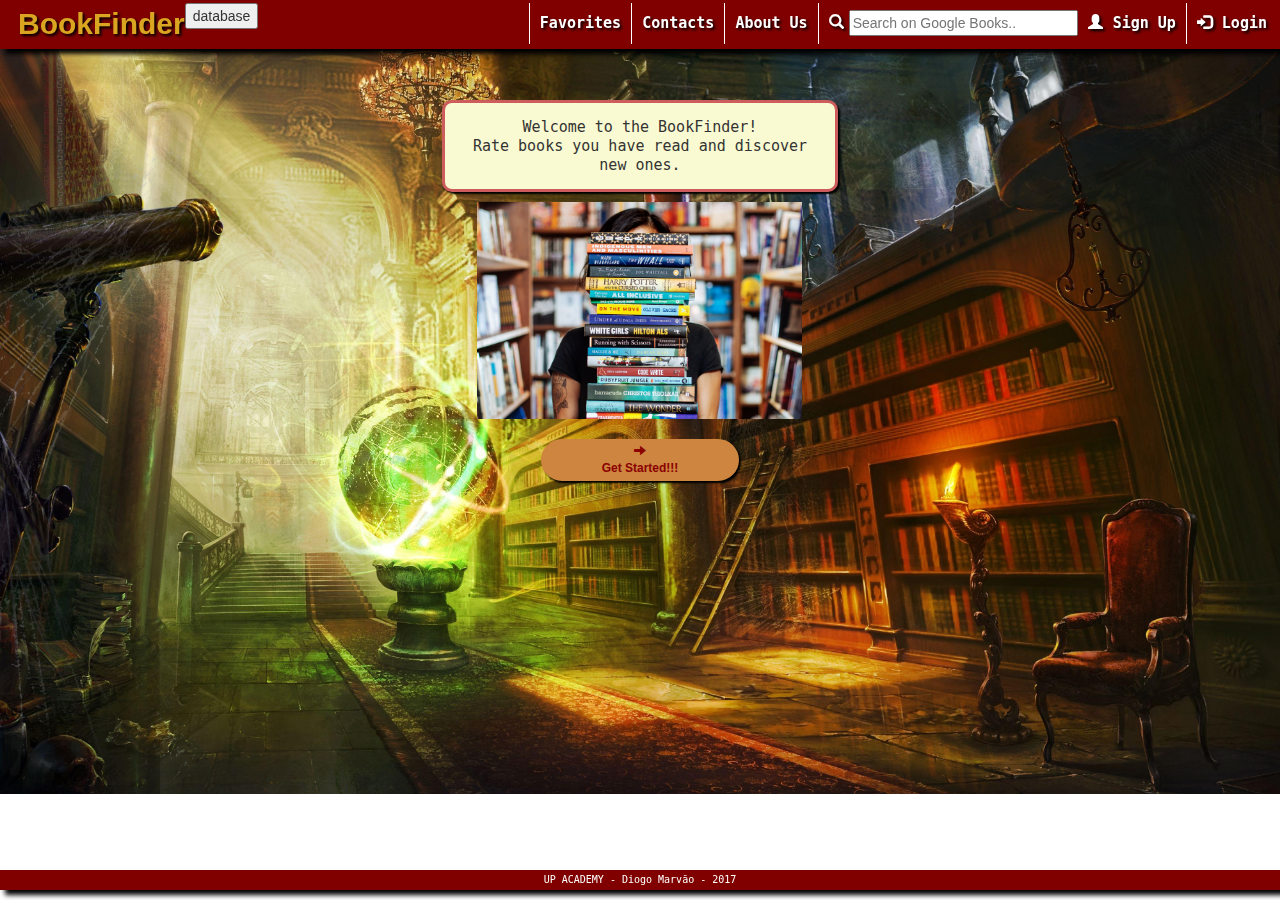
<file: _booktinder (com bookshelf)/index.html>
<!DOCTYPE html>
<html>
<head>
	<title> BookFinder </title>
	
		<meta charset="utf-8">
		<link rel="stylesheet" type="text/css" href="CSS/bootstrap.css">
		<link rel="stylesheet" type="text/css" href="CSS/style.css">
		<link href="../fonts/orc-horde.horde-bb.ttf" rel="stylesheet">
		
	<!-- for FF, Chrome, Opera -->
		<link rel="icon" type="image/png" src="../imagens/open-book16x16.png" sizes="16x16">
		<link rel="icon" type="image/png" src="../imagens/open-book32x32.png" sizes="32x32">

	<!-- for IE -->
		<link rel="icon" type="image/x-icon" src="../imagens/open-book.ico" >
		<link rel="shortcut icon" type="image/x-icon" src="../imagens/open-book.ico"/>
			
</head>
<body>

<!-- Headline -->

		 <nav class="topnav" id="myTopnav">
		 
			<a id="titulohome" class="title" href="#home">BookFinder</a>
			  
			<div id="login">
			
			<a id="login-trigger" id="loginlink" class="topnavlink" href="#login">
			Login</a>
			
			<span id="loginicon" class="topnavicon glyphicon glyphicon-log-in"></span>	
			</div>

			<a id="signuplink" class="borderright topnavlink">Sign Up</a>
			<span class="topnavicon glyphicon glyphicon-user"></span>
			
			<form class="search" type="text" method="get" action="https://books.google.com/" >
				<input type="text" name="q" size="25" maxlength="40" value="" placeholder="Search on Google Books.." /> 
			</form>

		<!-- 	<a id="search-trigger" id="searchlink" class="topnavlink" href="#search">
			Search</a> -->

			<span class="topnavicon iconpesquisa glyphicon glyphicon-search"></span>
			
			<a id="aboutlink" class="about borderleft borderright topnavlink">About Us</a>
			<a id="contactlink" class="contact borderleft topnavlink">Contacts</a>
			<a id="favoritelink" class="favorites borderleft topnavlink">Favorites</a>
			<button id="consultDb"> database </button>
		<!-- 	<button id="consultuserDb"> userdatabase </button> -->
			  
		 </nav> 

<!-- Pagina Inicial -->

<div class="container-fluid">

	<div class="row">
		
			<div id="login-content" class="loginfield">
				<form class="pull-right">
					<br>
					<br>
					<br>
				 <fieldset id="inputs">
					<input id="username" type="email" name="Email" placeholder="Your email address" required>   
					<input id="password" type="password" name="Password" placeholder="Password" required>
				  </fieldset>
				  <fieldset id="actions">
					<input type="submit" id="submit" value="Log in" class="pull-right loginbtn">
					<label class="pull-right keepcbox">
						<input type="checkbox" checked="checked"> 
						Keep me signed in
					</label>
				  </fieldset>
				</form>
			 </div>        

			<!--  <div id="search-content" class="searchfield">
				<form class="search" type="text" method="get" action="https://books.google.com/" >
					<input type="text" name="q" size="25" maxlength="40" value="" placeholder="Search on Google Books.." /> 
				</form>
			</div> -->

		<div id="startpage" class="paddingtop col-xs-10 col-xs-offset-1 col-md-4 col-md-offset-4">
		
			<p class="txtintro"> Welcome to the BookFinder! <br> Rate books you have read and discover new ones. </p>
			
			<img src="imagens\home.jpg" class="pagination-centered imagehome">
			
			<br>
			
				<button id="buttonstart" class="start col-xs-10 col-xs-offset-1 col-md-6 col-md-offset-3">
				
					<span class="glyphicon glyphicon-arrow-right"></span>
					<br>
					<span> Get Started!!! </span>
									
				</button>
			
		</div>

<!-- main -->
	
		<div  id="bookcontainer">
		
			<div class="paddingtop col-xs-10 col-xs-offset-1 col-md-4 col-md-offset-3">
				<button id="home"  class="buttonhome"> 
					
					<span class="glyphicon glyphicon-repeat"></span>
					<br>
					<span> Reset </span>

				</button>
	
				<button class="buttonback  return"> 
						
					<span class="glyphicon glyphicon-backward"></span>
					<br> 
					<span> Previous book </span>
							
				</button>
			</div>
			
			<div class="booksDiv"></div>
			
			<br>
		
			
			<div class="buttons clearfix col-xs-12 col-md-8 col-md-offset-2">
			
			<!-- Butao like -->

				<button class="buttonlike  col-xs-2 col-xs-offset-1 col-md-offset-2 nextbook">
						
					<span class="glyphicon glyphicon-heart"></span>
					<br>
					<span> Like </span>
					
				</button>

			<!-- Butao favorites -->

				<button id="addfav" class="addfav buttonaddfav col-xs-2 col-xs-offset-1 col-md-offset-1">

					<span class="glyphicon glyphicon-star"></span>
					<br>
					<span> Favorite </span>

				</button>

				<button id="removefav" class="removefav buttonrefav col-xs-2 col-xs-offset-1 col-md-offset-1">

					<span class="glyphicon glyphicon-star"></span>
					<br>
					<span> Favorite </span>

				</button>

			<!-- Butao dislike -->
					
				<button class="buttondislike col-xs-2 col-xs-offset-1 col-md-offset-1 nextbook">
					
					<span class="glyphicon glyphicon-trash"></span>
					<br>
					<span> Dislike </span>
								
				</button>
				
			</div>
			
		</div>

<!-- Pagina Final -->
			
			<div id="endpage" class="paddingtop final col-xs-10 col-xs-offset-1 col-md-4 col-md-offset-4">
				
				<button id="returnend" class="buttonback"> 
				
					<span class="glyphicon glyphicon-backward"></span>
					<br> 
					<span> Previous book </span>
					
				</button>
			
				<h2> End Result </h2>

				
				<div  class="txtresults">
				
					<p> Here are the end results of your choices!!! </p>
					
					<br>
					<br>
					
					<p>Number of likes:
					<p id="likecounter"> 0 </p>
					</p>
					
					<p>Number of dislikes: 
					<p id="dislikecounter"> 0 </p>
					</p>
				
				</div>
				
				<br>
				
				<button id="reset" class="col-xs-10 col-xs-offset-1 col-md-6 col-md-offset-3 start"> 
				
					<span class="glyphicon glyphicon-home"></span>
					<br>
					<span> Back to Homepage </span>

				</button>
								
			</div>

		</div>
	
	<br>

<!-- Favorites -->

	<div class="row">
	
		<div id="favoritepage" class="paddingtop  col-xs-10 col-xs-offset-1  col-md-6  col-md-offset-3">
		
			<h2 class="livros"> Favorited Books </h2>
			
			<div class="favDiv"></div>
		
		</div>
		
	</div>
	
<!-- Contact -->
	<div class="row">
			<div id="contactpage" class="paddingtop contact col-xs-10 col-xs-offset-1 col-md-4 col-md-offset-4">
			
				<h2> Contacts </h2>

				
				<div  class="contacts">
				
					<p class="contactstitle"> Here are our contacts: </p>
					
					<br>
					
					<p> Email:
						<a href=""> bookfinder@notgmail.com </a>
					</p>
					
					<br>

					<p>Twitter: 
						<a href=""> @BookFinder </a>
					</p>

					<br>
				
					<p>Facebook:
						<a href=""> BookFinderonfacebook </a>
					</p>

					<br>

					<p>Reddit:
						<a href=""> /r/BookFinderinstagram/ </a>
					</p>

					<br>
					
					<p>Instagram:
						<a href=""> BookFinderinstagram </a>
					</p>

					<br>

				</div>
	
				<br>

			</div>
			</div>

<!-- About -->

			<div id="aboutpage" class="paddingtop contact col-xs-10 col-xs-offset-1 col-md-4 col-md-offset-4">
			
				<h2> About Us</h2>

				
				<div  class="txtresults">
				
					<p>  In the BookFinder, rate books you have read and discover new ones. </p>
					
				</div>
	
			</div>

<!-- Login -->
	

			
			
			
			
<!-- Sign Up -->

<div id="signup" class="paddingtop col-xs-10 col-xs-offset-1 col-md-4 col-md-offset-4">
			
	<h2> Sign Up </h2>

	<div  class="signup">
	
		<form action="/action_page.php">					
			User Name: 
				<br>
				<input type="text" name="username">
				<br>
				<br>
			Email:
				<br>
				<input type="email" name="email">
				<br>
				<br>
			Password:
				<br>
				<input type="password" name="password">
				<br>
				<br>
			<input type="submit" value="Submit">
		</form>
		
	</div>
	
</div>

<!-- Footer -->

	<div class="paddingbot bottomposition">

		<p class="footer">UP ACADEMY - Diogo Marvão - 2017 </p>

	</div>

</div>
	
	<script type="text/javascript" src="JS/jquery-3.2.1.js"></script>
	<script type="text/javascript" src="JS/main.js"></script>
</body>
</html>
</file>
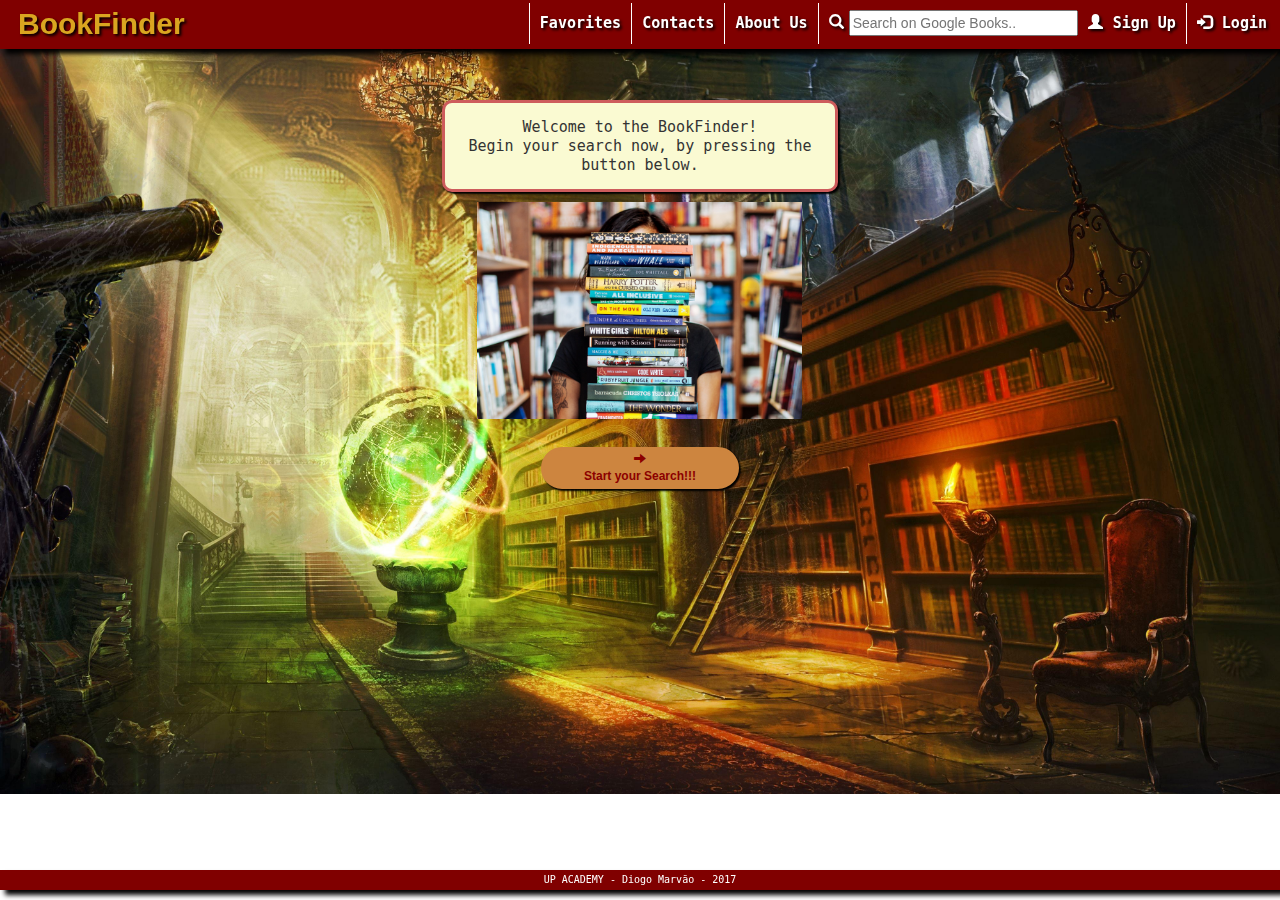
<file: index (com search).html>
<!DOCTYPE html>
<html>
<head>
	<title> BookFinder </title>
	
		<meta charset="utf-8">
		<link rel="stylesheet" type="text/css" href="CSS/bootstrap.css">
		<link rel="stylesheet" type="text/css" href="CSS/style.css">
		<link href="../fonts/orc-horde.horde-bb.ttf" rel="stylesheet">
		
	<!-- for FF, Chrome, Opera -->
		<link rel="icon" type="image/png" src="../imagens/open-book16x16.png" sizes="16x16">
		<link rel="icon" type="image/png" src="../imagens/open-book32x32.png" sizes="32x32">

	<!-- for IE -->
		<link rel="icon" type="image/x-icon" src="../imagens/open-book.ico" >
		<link rel="shortcut icon" type="image/x-icon" src="../imagens/open-book.ico"/>
			
</head>
<body>

<!-- Headline -->

		 <nav class="topnav" id="myTopnav">
		 
			<a id="titulohome" class="title" href="#home">BookFinder</a>
			  
			<div id="login">
			
			<a id="login-trigger" id="loginlink" class="topnavlink" href="#login">
			Login</a>
			
			<span id="loginicon" class="topnavicon glyphicon glyphicon-log-in"></span>	
			</div>

			<a id="signuplink" class="borderright topnavlink">Sign Up</a>
			<span class="topnavicon glyphicon glyphicon-user"></span>
			
			<form class="search" type="text" method="get" action="https://books.google.com/" >
				<input type="text" name="q" size="25" maxlength="40" value="" placeholder="Search on Google Books.." /> 
			</form>

		<!-- 	<a id="search-trigger" id="searchlink" class="topnavlink" href="#search">
			Search</a> -->

			<span class="topnavicon iconpesquisa glyphicon glyphicon-search"></span>
			
			<a id="aboutlink" class="about borderleft borderright topnavlink">About Us</a>
			<a id="contactlink" class="contact borderleft topnavlink">Contacts</a>
			<a id="favoritelink" class="favorites borderleft topnavlink">Favorites</a>
			 <!-- consultar database  -->
			<!-- <button class="consultDb">Consult Database!</button>  -->
		 
			  
		 </nav> 

<!-- Pagina Inicial -->

<div class="container-fluid">

	<div class="row">
		
			<div id="login-content" class="loginfield">
				<form class="pull-right">
					<br>
					<br>
					<br>
				 <fieldset id="inputs">
					<input id="username" type="email" name="Email" placeholder="Your email address" required>   
					<input id="password" type="password" name="Password" placeholder="Password" required>
				  </fieldset>
				  <fieldset id="actions">
					<input type="submit" id="submit" value="Log in" class="pull-right loginbtn">
					<label class="pull-right keepcbox">
						<input type="checkbox" checked="checked"> 
						Keep me signed in
					</label>
				  </fieldset>
				</form>
			 </div>        


		<div id="startpage" class="paddingtop col-xs-10 col-xs-offset-1 col-md-4 col-md-offset-4">
		
			<p class="txtintro"> Welcome to the BookFinder! <br> Begin your search now, by pressing the button below. </p>
			
			<img src="imagens\home.jpg" class="pagination-centered imagehome">
			
			<br>
									
				<!-- </button> -->
			
				<button id="buttonstartsearch" class="startsearch col-xs-10 col-xs-offset-1 col-md-6 col-md-offset-3">
				
					<span class="glyphicon glyphicon-arrow-right"></span>
					<br>
					<span> Start your Search!!! </span>
									
				</button>
		</div>

<!-- main pesquisa -->
	
		<div id="pesquisa" class="paddingtopsearch paddingbotsearch">
			<div class="row">
				<div class="tbsearch col-xs-10 col-xs-offset-1 col-md-4 col-md-offset-4">
					<span> Use the following box to search for books: </span>
					<input class="tbsearchgeral" type="text" id="tbSearch" placeholder="Search Books..">
					<br>
					<div class="filtros">
						<span> Filter: </span>
						<select id="ddlFilter">
							<option>Title</option>
							<option>Author</option>
							<option>Publisher</option>
							<option>Subject</option>
							<option>ISBN</option>	
						</select>
						<input type="text" id="tbFilter" placeholder="Filter..">
					</div>
				</div>
			</div>
			
			<br>
			
			<div  id="bookcontainerweb">
			
				<div class="col-xs-10 col-xs-offset-1 col-md-4 col-md-offset-3">
					<button id="home"  class="buttondisplay buttonhome"> 
						
						<span class="glyphicon glyphicon-repeat"></span>
						<br>
						<span> Reset </span>

					</button>
		
					<button class="buttonback  return"> 
							
						<span class="glyphicon glyphicon-backward"></span>
						<br> 
						<span> Previous book </span>
								
					</button>
				</div>
				
				<div class="booksDivweb"></div>
				
				<div class="modal"><!-- Place at bottom of page --></div>
				
				<br>
				
				<div class="buttons clearfix col-xs-12 col-md-8 col-md-offset-2">
				
				<!-- Butao like -->

					<button data-opinion="like" class="buttondisplay opinion buttonlike  col-xs-2 col-xs-offset-1 col-md-offset-2 nextbook">
							
						<span class="glyphicon glyphicon-heart"></span>
						<br>
						<span> Like </span>
						
					</button>

				<!-- Butao favorites -->

					<button data-favorito="favorite" id="addfav" class="buttondisplay favorito addfav buttonaddfav col-xs-2 col-xs-offset-1 col-md-offset-1">

						<span class="glyphicon glyphicon-star"></span>
						<br>
						<span> Favorite </span>

					</button>

					<button data-favorito="notfavorite" id="removefav" class="favorito removefav buttonrefav col-xs-2 col-xs-offset-1 col-md-offset-1">

						<span class="glyphicon glyphicon-star"></span>
						<br>
						<span> Favorite </span>

					</button>

				<!-- Butao dislike -->
						
					<button data-opinion="dislike" class="buttondisplay opinion buttondislike col-xs-2 col-xs-offset-1 col-md-offset-1 nextbook">
						
						<span class="glyphicon glyphicon-trash"></span>
						<br>
						<span> Dislike </span>
									
					</button>
					
				<br>
				<br>
				
				</div>
				
			</div>
		</div>
		
<!-- Pagina Final -->
			
			<div id="endpage" class="paddingtop final col-xs-10 col-xs-offset-1 col-md-4 col-md-offset-4">
				
				<!-- <button id="returnend" class="buttonback">  -->
				
					<!-- <span class="glyphicon glyphicon-backward"></span> -->
					<!-- <br>  -->
					<!-- <span> Previous book </span> -->
					
				<!-- </button> -->
			
				<h2> End Result </h2>

				
				<div  class="txtresults">
				
					<p> Here are the end results of your choices!!! </p>
					
					<br>
					<br>
					
					<p>Number of likes:
					<p id="likecounter"> 0 </p>
					</p>
					
					<p>Number of dislikes: 
					<p id="dislikecounter"> 0 </p>
					</p>
				
				</div>
				
				<br>
				
				<button id="reset" class="col-xs-10 col-xs-offset-1 col-md-6 col-md-offset-3 start"> 
				
					<span class="glyphicon glyphicon-home"></span>
					<br>
					<span> Back to Homepage </span>

				</button>
								
			</div>

		</div>
	
	<br>

<!-- Favorites -->

	<div class="row">
	
		<div id="favoritepage" class="paddingtop  col-xs-10 col-xs-offset-1  col-md-6  col-md-offset-3">
		
			<h2 class="livros"> Favorited Books </h2>
			
			<div class="favDiv"></div>
		
		</div>
		
	</div>
	
<!-- Contact -->
	<div class="row">
			<div id="contactpage" class="paddingtop contact col-xs-10 col-xs-offset-1 col-md-4 col-md-offset-4">
			
				<h2> Contacts </h2>

				
				<div  class="contacts">
				
					<p class="contactstitle"> Here are our contacts: </p>
					
					<br>
					
					<p> Email:
						<a href=""> bookfinder@notgmail.com </a>
					</p>
					
					<br>

					<p>Twitter: 
						<a href=""> @BookFinder </a>
					</p>

					<br>
				
					<p>Facebook:
						<a href=""> BookFinderonfacebook </a>
					</p>

					<br>

					<p>Reddit:
						<a href=""> /r/BookFinderinstagram/ </a>
					</p>

					<br>
					
					<p>Instagram:
						<a href=""> BookFinderinstagram </a>
					</p>

					<br>

				</div>
	
				<br>

			</div>
			</div>

<!-- About -->

			<div id="aboutpage" class="paddingtop contact col-xs-10 col-xs-offset-1 col-md-4 col-md-offset-4">
			
				<h2> About Us</h2>

				
				<div  class="txtresults">
				
					<p>  In the BookFinder, rate books you have read and discover new ones. </p>
					
				</div>
	
			</div>

<!-- Login -->
	

			
			
			
			
<!-- Sign Up -->

<div id="signup" class="paddingtop col-xs-10 col-xs-offset-1 col-md-4 col-md-offset-4">
			
	<h2> Sign Up </h2>

	<div  class="signup">
	
		<form action="/action_page.php">					
			User Name: 
				<br>
				<input type="text" name="username" placeholder="User Name.." required>
				<br>
				<br>
			Email:
				<br>
				<input type="email" name="email" placeholder="Email.." required>
				<br>
				<br>
			Password:
				<br>
				<input type="password" name="password" placeholder="Password.." required>
				<br>
				<br>
			<input type="submit" value="Submit">
		</form>
		
	</div>
	
</div>

<!-- Footer -->

	<div class="paddingbot bottomposition">

		<p class="footer">UP ACADEMY - Diogo Marvão - 2017 </p>

	</div>

</div>
	
	<script type="text/javascript" src="JS/jquery-3.2.1.js"></script>
	<script type="text/javascript" src="JS/main.js"></script>
</body>
</html>
</file>
<file: _booktinder (com bookshelf)/CSS/style.css>
html, body {
	background-image: url("../imagens/fundo.jpg");
	background-size: cover;
    background-repeat: no-repeat;
}

.paddingtop{
	padding-top: 100px;
}

.paddingbot{
	padding-bottom: 50px;
}

/* <!-- Barra de navegação --> */

	/* Add a black background color to the top navigation */
		.topnav {
			position:fixed;
			width:100%;
			background-color: #800000;
			overflow: hidden;
			border-style: solid;
			border-color: transparent;
			box-shadow: 5px 5px 5px #000000; 
			z-index: 500;
		}

	/* Style the links inside the navigation bar */
		.topnav a {
			display: block;
			text-align: center;
			/* padding: 5px 5px; */
		}

	/* Change the color of links on hover */
		.topnav a:hover {
			cursor: hand;
			color: #DAA520;
		}

	/* Add a color to the active/current link */
		.topnav a.active {
			background-color: #4CAF50;
			color: white;
	}

	/* titulo */
		.title{
			float: left;
			 font-family: "Lucida Sans Unicode", "Lucida Grande", sans-serif;
			 text-align:center;
			 font-weight: bold;
			 font-size: 30px;
			 color:#DAA520;
			 margin-left: 15px;
			 text-shadow: 2px 2px 3px #000000;
		}

	/*Contact*/
		.contact{
			cursor: hand;
			display:none;
		}

		.contact.active{
			display:block;
		}

	/*About*/
		.about{
			cursor: hand;
			display:none;
		}

		.contact.active{
			display:block;
		}

	/*signup*/

		#signup{
			cursor: hand;
			display:none;
		}

	/*favorite*/
		
		#favoritepage{
			cursor: hand;
			display:none;
		}
		
	/* Barra de pesquisa */
		.input[type=text] {
			width: 130px;
			-webkit-transition: width 0.4s ease-in-out;
			transition: width 0.4s ease-in-out;
		}

		.search{
			float:right;
			margin-top: 7px;
		}

	/* links */
		.topnavlink{
			float: right;
			 font-family:  "Lucida Console", Monaco, monospace;
			 text-align:center;
			 font-weight: bold;
			 color: white;
			 color: white;
			 font-size: 15px;
			 padding: 10px 10px 0px 10px;
			 text-shadow: 2px 2px 3px #000000;
		}
		
	/* icons */
		.topnavicon{
			float:right;
			font-size: 15px;
			margin-top: 11px;
			color: white;
			text-shadow: 2px 2px 3px #000000;
			padding: 0px 0px 0px 10px;
		}

		.iconpesquisa{
			padding: 0px 5px 0px 10px;
		}
		
	/* separadores */
		.borderright{
			border-right: 1px solid white;
			text-shadow: 2px 2px 3px #000000;
			padding: 10px 10px 10px 10px;
		}

		.borderleft{
			border-left: 1px solid white;
			text-shadow: 2px 2px 3px #000000;
			padding: 10px 10px 10px 10px;
		}

	/* Login */
	
		.loginfield{
			position:fixed;
			background-color: #800000;
			overflow: hidden;
			border-style: solid;
			border-color: transparent;
			box-shadow: 5px 5px 5px #000000; 
			z-index: 499;
			border-radius: 10px;
			padding: 0px 5px 10px 10px;
			right:0;
		}
		
		.keepcbox{
			color:white;
			margin-top: 5px;
			margin-right: 10px;
			font-size: 12px;
		}
		
		.loginbtn{
			margin-top:5px;
		}

		/* search */
	
	/*	.searchfield{
			position:fixed;
			background-color: #800000;
			overflow: hidden;
			border-style: solid;
			border-color: transparent;
			box-shadow: 5px 5px 5px #000000; 
			z-index: 499;
			border-radius: 10px;
			padding: 0px 5px 10px 10px;
			right:0;
		}*/
		
/* <!-- corpo --> */
	h2{
		text-align: center;
		background-color:#A52A2A;
		font-family: "Trebuchet MS", Helvetica, sans-serif; 
		font-size: 20px;
		font-weight: bolder;
		color: white;
		border-style: solid;
		border-color: #B8860B; 
		line-height:125%;
		padding: 2% 2% 2% 2%;
		box-shadow: 2px 2px 2px #000000;
		border-radius: 50px;
		margin-top: 2%;
		margin-bottom: 1%;
		}

	/* classes display */	
		.book{
			display:none; 
			}
			
		.book.active{
			display:block;
		}

		#bookcontainer{
			display: none;
		}

		#endpage{
			display:none;
		}

		#addfav{
			display: block;
		}

		#removefav{
			display:none;
		}

/* <!-- Links topnav --> */

	/* Contacts */
		.contacts{
			background-color:#FAFAD2;
			border-style: solid;
			border-color: #CD5C5C;
			font-family: "Lucida Console", Monaco, monospace;
			font-size: 15px;
			line-height:125%;
			text-align: center;
			padding: 15px 15px 15px 15px;
			border-radius: 10px;
			box-shadow: 2px 2px 2px #000000;
			}	
		
		.contactstitle{
			font-weight: bold;
		}
		
	/* signup */
		.signup{
			background-color:#FAFAD2;
			border-style: solid;
			border-color: #CD5C5C;
			font-family: "Lucida Console", Monaco, monospace;
			font-size: 15px;
			line-height:125%;
			text-align: center;
			padding: 15px 15px 15px 15px;
			border-radius: 10px;
			box-shadow: 2px 2px 2px #000000;
			font-weight: bold
		}	

	/* login */
	
		#login-content {
			display: none;
		}		
		
/* <!-- Primeira pagina --> */

	/* imagem da 1ª pagina */
		.imagehome{
			max-width: 325px;
			margin: auto;
			display: block;
			transition: all 0.5s ease;
		}

/* <!-- Paginas do tinder --> */

	/* capas de livros */
		img{
			max-height: 330px; 
			max-width: 200px;
			margin: auto;
			margin-top: 0%;
			display: block;
			transition: all 0.5s ease;
		}

		.imgmain{

		}

		.imgbooks{
			height: 250px; 
			width: 160px;
		}
		.imgbooks:hover{
		-webkit-transform: scale(1.2);
		-moz-transform:scale(1.2);
		transition: all 0.5s ease;
		}
		
		.borderbooks{
			border-style: solid;
			border-color: #B8860B;
			border-radius: 10px;
			box-shadow: 2px 2px 2px #000000;	
		}
		
	/* Autor */

		h3{
		margin-top: 0%;
		margin-bottom: 1%;
		text-align: center;
		background-color:#DEB887;
		font-family: "Lucida Console", Monaco, monospace; 
		font-size: 15px;
		font-weight: bolder;
		color: black;
		border-style: solid;
		border-color: transparent; 
		line-height:125%;
		padding: 1% 1% 1% 1%;
		box-shadow: 2px 2px 2px #000000;
		border-radius: 15px;
		}

	/*Price publisher date*/
		h4{
		max-height: 40px;
		margin-top: 1%;
		margin-bottom: 5%;
		text-align: center;
		background-color:#DEB887;
		font-family: "Verdana", Geneva, sans-serif;
		font-size: 12px;
		font-weight: bolder;
		color: black;
		border-style: solid;
		border-color: transparent; 
		line-height:125%;
		 padding: 0% 1% 0% 0%; 
		box-shadow: 2px 2px 2px #000000;
		border-radius: 15px;
		}


	/* Texto */
		.txtintro{
			background-color:#FAFAD2;
			border-style: solid;
			border-color: #CD5C5C;
			font-family: "Lucida Console", Monaco, monospace;
			font-size: 15px;
			line-height:125%;
			text-align: center;
			padding: 15px 15px 15px 15px;
			border-radius: 10px;
			box-shadow: 2px 2px 2px #000000;
			}
		
		.txt{
			margin-top: 1%;
			margin-bottom: 1%;
			background-color:#FAFAD2;
			border-style: solid;
			border-color: #CD5C5C;
			font-family: "Lucida Console", Monaco, monospace;
			font-size: 15px;
			line-height:125%;
			text-align: justify;
			padding: 15px 15px 15px 15px;
			border-radius: 10px;
			box-shadow: 2px 2px 2px #000000;
			height: 125px;
			}

		.txtresults{
			background-color:#FAFAD2;
			border-style: solid;
			border-color: #CD5C5C;
			font-family: "Lucida Console", Monaco, monospace;
			font-size: 15px;
			line-height:125%;
			text-align: center;
			padding: 15px 15px 15px 15px;
			border-radius: 10px;
			box-shadow: 2px 2px 2px #000000;
			}	

	/* Butoes */

		.start{
			cursor: hand;
			border:solid;
			background-color: #CD853F;
			border-color: #CD853F;
			border-radius:100px;
			font-size:15px;
			font-weight: bold;
			text-align: center;
			color: #8B0000;
			margin-top: 0%;
			box-shadow: 2px 2px 2px #000000;
			}
		
		.start:hover {
			color: black;
		}

		.buttons{
		}

		.buttonhome{
			cursor: hand;
			border:solid;
			background-color: #CD853F;
			border-color: #CD853F;
			border-radius:150px;
			font-size:15px;
			font-weight: bold;
			text-align: center;
			color: white;
			margin-bottom: 0%;
			box-shadow: 2px 2px 2px #000000;
			}
		
		.buttonhome:hover {
			color: black;
		}

		.buttonback{
			cursor: hand;
			border:solid;
			background-color: #CD853F;
			border-color: #CD853F;
			border-radius:150px;
			font-size:15px;
			font-weight: bold;
			text-align: center;
			color: white;
			margin-bottom: 0%;
			box-shadow: 2px 2px 2px #000000;
			}
		
		.buttonback:hover {
			color: black;
		}

		.buttonlike{
			cursor: hand;
			border:solid;
			background-color: #CD853F;
			border-color: #CD853F;
			border-radius:100px;
			font-size:15px;
			font-weight: bold;
			text-align: center;
			color:#8B0000;
			box-shadow: 2px 2px 2px #000000;
			}
		
		.buttonlike:hover {
			color:black;
		}

		.buttondislike{
			cursor: hand;
			border:solid;
			background-color: #CD853F;
			border-color: #CD853F;
			border-radius:100px;
			font-size:15px;
			font-weight: bold;
			text-align: center;
			color: #8B0000;
			box-shadow: 2px 2px 2px #000000;
			}
		
		.buttondislike:hover {
			color: black;
		}
		
		.buttonaddfav{
			cursor: hand;
			border:solid;
			background-color: #CD853F;
			border-color: #CD853F;
			border-radius:100px;
			font-size:15px;
			font-weight: bold;
			text-align: center;
			color:black;
			box-shadow: 2px 2px 2px #000000;
		}

		.buttonrefav{
			cursor: hand;
			border:solid;
			background-color: #CD853F;
			border-color: #CD853F;
			border-radius:100px;
			font-size:15px;
			font-weight: bold;
			text-align: center;
			color:#DAA520;
			box-shadow: 2px 2px 2px #000000;
		}

	/* Links */
		
		.links{
			background-color: #FAFAD2;
			border-style: solid;
			border-radius: 10px;
			border-color: black;
			width: 200px;
			margin-bottom: 2%;
		}
	
		.linkstxtright{
			height: 100%;
			background-color: black;
			border-style: solid;
			border-color: black;
			width: 70px;
			font-family: "Lucida Console", Monaco, monospace; 
			font-size: 12px;
			text-align: center;
			color: #DAA520; 
			font-weight: bold;
			}

		.linkstxtleft{
			height: 100%;
			background-color: black;
			border-style: solid;
			border-color: black;
			width: 70px;
			font-family: "Lucida Console", Monaco, monospace; 
			font-size: 12px;
			text-align: center;
			color: #DAA520; 
			font-weight: bold;
			}

		.preview{
			font-family: "Lucida Console", Monaco, monospace; 
			font-size: 12px;
			font-weight: bold;
			color:red;
			padding: 3px;
		}

		.buy{
			font-family: "Lucida Console", Monaco, monospace; 
			font-size: 12px;
			font-weight: bold;
			color:red;
			padding: 3px;
		}

		.icon1{
			margin-top:0;
		}

		.icon2{
			margin-top:0;
		}

		.icon3{
			margin-top:0;
		}

		.icon4{
			margin-top:0;
		}
		
/* <!-- Footer --> */
	.footer{
		position:fixed;
		width:100%;
		bottom: 0;
		left:0;
		border-style: solid;
		border-color: transparent;
		box-shadow: 5px 5px 5px #000000;
		background-color: #800000; 
		text-align: center;
		font-family: "Lucida Console", Monaco, monospace; 
		font-size: 10px;
		color: white; 
	}

#fav{
 display: block;
 width: 48px;
 height: 48px;

}

#fav.active{
}

@media screen and (max-width: 470px){
	.title{
		font-size: 20px;
	}
	
	.topnavlink{
		 font-size: 11px;
	}
		
	.topnavicon{
		font-size: 11px;
	}	
			
	.search{
			float: none;
			line-height: none;
		}
	
	.borderright{
		padding: 5px 5px 5px 5px;
	}

	.borderleft{
		padding: 5px 5px 5px 5px;
	}
			
	.txtintro{
		font-size: 11px;
		padding: 1px 3px 0px 0px;
	}
	
	/* titulo livro*/
	h2{
		font-size: 12px;
	}
	
	.imagehome{
			max-width: 200px;
		}
	
	/* autor*/
	h3{
		font-size: 12px;
	}

	/* publisher preço*/	
	h4{
		font-size: 10px;
	}
	
	.txt{
		font-size: 11px;
		text-align: center;
		padding: 1px 3px 0px 0px;
		}
	
		.txtresults{
			font-size: 11px;
			padding: 1px 3px 0px 0px;
		}	
}

/* Butoes */

		.start{
			font-size:12px;
			}

		.buttonhome{
			font-size:12px;
			}

		.buttonback{
			font-size:12px;
			}

		.buttonlike{
			font-size:11px;
			}

		.buttondislike{
			font-size:11px;
			}

		.buttonaddfav{
			font-size:11px;
		}

		.buttonrefav{
			font-size:11px;
		}

/* Links */
		.linkstxtright{
			font-size: 10px;
			}

		.linkstxtleft{
			font-size: 10px;
			}

		.preview{
			font-size: 10px;
		}

		.buy{
			font-size: 10px;
		}
</file>
<file: CSS/style.css>
html, body {
	background-image: url("../imagens/fundo.jpg");
	background-size: cover;
    background-repeat: no-repeat;
}

.paddingtopsearch{
	padding-top: 60px;
}

.paddingbotsearch{
	padding-bottom: 50px;
}

.paddingtop{
	padding-top: 100px;
}

.paddingbot{
	padding-bottom: 50px;
}

/* <!-- Barra de navegação --> */

	/* Add a black background color to the top navigation */
		.topnav {
			position:fixed;
			width:100%;
			background-color: #800000;
			overflow: hidden;
			border-style: solid;
			border-color: transparent;
			box-shadow: 5px 5px 5px #000000; 
			z-index: 500;
		}

	/* Style the links inside the navigation bar */
		.topnav a {
			display: block;
			text-align: center;
			/* padding: 5px 5px; */
		}

	/* Change the color of links on hover */
		.topnav a:hover {
			cursor: hand;
			color: #DAA520;
		}

	/* Add a color to the active/current link */
		.topnav a.active {
			background-color: #4CAF50;
			color: white;
	}

	/* titulo */
		.title{
			float: left;
			 font-family: "Lucida Sans Unicode", "Lucida Grande", sans-serif;
			 text-align:center;
			 font-weight: bold;
			 font-size: 30px;
			 color:#DAA520;
			 margin-left: 15px;
			 text-shadow: 2px 2px 3px #000000;
		}

	/*Contact*/
		.contact{
			cursor: hand;
			display:none;
		}

		.contact.active{
			display:block;
		}

	/*About*/
		.about{
			cursor: hand;
			display:none;
		}

		.contact.active{
			display:block;
		}

	/*signup*/

		#signup{
			cursor: hand;
			display:none;
		}

	/*favorite*/
		
		#favoritepage{
			cursor: hand;
			display:none;
		}
		
	/* Barra de pesquisa */
		.input[type=text] {
			width: 130px;
			-webkit-transition: width 0.4s ease-in-out;
			transition: width 0.4s ease-in-out;
		}

		.search{
			float:right;
			margin-top: 7px;
		}

	/* links */
		.topnavlink{
			float: right;
			 font-family:  "Lucida Console", Monaco, monospace;
			 text-align:center;
			 font-weight: bold;
			 color: white;
			 color: white;
			 font-size: 15px;
			 padding: 10px 10px 0px 10px;
			 text-shadow: 2px 2px 3px #000000;
		}
		
	/* icons */
		.topnavicon{
			float:right;
			font-size: 15px;
			margin-top: 11px;
			color: white;
			text-shadow: 2px 2px 3px #000000;
			padding: 0px 0px 0px 10px;
		}

		.iconpesquisa{
			padding: 0px 5px 0px 10px;
		}
		
	/* separadores */
		.borderright{
			border-right: 1px solid white;
			text-shadow: 2px 2px 3px #000000;
			padding: 10px 10px 10px 10px;
		}

		.borderleft{
			border-left: 1px solid white;
			text-shadow: 2px 2px 3px #000000;
			padding: 10px 10px 10px 10px;
		}

	/* Login */
	
		.loginfield{
			position:fixed;
			background-color: #800000;
			overflow: hidden;
			border-style: solid;
			border-color: transparent;
			box-shadow: 5px 5px 5px #000000; 
			z-index: 499;
			border-radius: 10px;
			padding: 0px 5px 10px 10px;
			right:0;
		}
		
		.keepcbox{
			color:white;
			margin-top: 5px;
			margin-right: 10px;
			font-size: 12px;
		}
		
		.loginbtn{
			margin-top:5px;
		}
		
/* <!-- corpo --> */
	h2{
		text-align: center;
		background-color:#A52A2A;
		font-family: "Trebuchet MS", Helvetica, sans-serif; 
		font-size: 20px;
		font-weight: bolder;
		color: white;
		border-style: solid;
		border-color: #B8860B; 
		line-height:125%;
		padding: 2% 2% 2% 2%;
		box-shadow: 2px 2px 2px #000000;
		border-radius: 50px;
		margin-top: 2%;
		margin-bottom: 1%;
		}

	/* classes display */	
		.book{
			display:none; 
			}
			
		.book.active{
			display:block;
		}

		#bookcontainer{
			display: none;
		}

		#endpage{
			display:none;
		}

		#addfav{
			display: block;
		}

		#removefav{
			display:none;
		}
		
		#pesquisa{
			display: none;
		}

/* <!-- Links topnav --> */

	/* Contacts */
		.contacts{
			background-color:#FAFAD2;
			border-style: solid;
			border-color: #CD5C5C;
			font-family: "Lucida Console", Monaco, monospace;
			font-size: 15px;
			line-height:125%;
			text-align: center;
			padding: 15px 15px 15px 15px;
			border-radius: 10px;
			box-shadow: 2px 2px 2px #000000;
			}	
		
		.contactstitle{
			font-weight: bold;
		}
		
	/* signup */
		.signup{
			background-color:#FAFAD2;
			border-style: solid;
			border-color: #CD5C5C;
			font-family: "Lucida Console", Monaco, monospace;
			font-size: 15px;
			line-height:125%;
			text-align: center;
			padding: 15px 15px 15px 15px;
			border-radius: 10px;
			box-shadow: 2px 2px 2px #000000;
			font-weight: bold
		}	

	/* login */
	
		#login-content {
			display: none;
		}		
		
/* <!-- Primeira pagina --> */

	/* imagem da 1ª pagina */
		.imagehome{
			max-width: 325px;
			margin: auto;
			display: block;
			transition: all 0.5s ease;
		}

/* pagina de pesquisa */
		
		.tbsearch{
			background-color:#FAFAD2;
			border-style: solid;
			border-color: #CD5C5C;
			font-family: "Lucida Console", Monaco, monospace;
			font-size: 12px;
			line-height:125%;
			text-align: center;
			padding: 15px 15px 15px 15px;
			border-radius: 10px;
			box-shadow: 2px 2px 2px #000000;
			margin-bottom: 0;
		}
	
		.tbsearchgeral{
			margin-top: 5px;
		}

		.filtros{
			margin-top:5px;
		}	
		
/* <!-- Paginas do tinder --> */

	/* capas de livros */
		img{
			max-height: 330px; 
			max-width: 200px;
			margin: auto;
			margin-top: 0%;
			display: block;
			transition: all 0.5s ease;
		}

		.imgmain{

		}

		.imgbooks{
			height: 250px; 
			width: 160px;
		}
		.imgbooks:hover{
		-webkit-transform: scale(1.2);
		-moz-transform:scale(1.2);
		transition: all 0.5s ease;
		}
		
		.borderbooks{
			border-style: solid;
			border-color: #B8860B;
			border-radius: 10px;
			box-shadow: 2px 2px 2px #000000;	
		}
		
	/* Autor */

		h3{
		margin-top: 0%;
		margin-bottom: 1%;
		text-align: center;
		background-color:#DEB887;
		font-family: "Lucida Console", Monaco, monospace; 
		font-size: 15px;
		font-weight: bolder;
		color: black;
		border-style: solid;
		border-color: transparent; 
		line-height:125%;
		padding: 1% 1% 1% 1%;
		box-shadow: 2px 2px 2px #000000;
		border-radius: 15px;
		max-height: 30px;
		overflow: hidden;
		text-overflow: ellipsis;
		}

	/*Price publisher date*/
		h4{
		max-height: 40px;
		margin-top: 1%;
		margin-bottom: 5%;
		text-align: center;
		background-color:#DEB887;
		font-family: "Verdana", Geneva, sans-serif;
		font-size: 12px;
		font-weight: bolder;
		color: black;
		border-style: solid;
		border-color: transparent; 
		line-height:125%;
		 padding: 0% 1% 0% 0%; 
		box-shadow: 2px 2px 2px #000000;
		border-radius: 15px;
		}


	/* Texto */
		.txtintro{
			background-color:#FAFAD2;
			border-style: solid;
			border-color: #CD5C5C;
			font-family: "Lucida Console", Monaco, monospace;
			font-size: 15px;
			line-height:125%;
			text-align: center;
			padding: 15px 15px 15px 15px;
			border-radius: 10px;
			box-shadow: 2px 2px 2px #000000;
			}
		
		.txt{
			margin-top: 1%;
			margin-bottom: 1%;
			background-color:#FAFAD2;
			border-style: solid;
			border-color: #CD5C5C;
			font-family: "Lucida Console", Monaco, monospace;
			font-size: 12px;
			line-height:125%;
			text-align: justify;
			padding: 10px 15px 15px 15px;
			border-radius: 10px;
			box-shadow: 2px 2px 2px #000000;
			height: 120px;
			/* max-height: 120px; */
			/* display: block; */
			overflow: hidden;
			/* white-space: nowrap; */
			text-overflow: ellipsis;
			}

		.txtresults{
			background-color:#FAFAD2;
			border-style: solid;
			border-color: #CD5C5C;
			font-family: "Lucida Console", Monaco, monospace;
			font-size: 15px;
			line-height:125%;
			text-align: center;
			padding: 15px 15px 15px 15px;
			border-radius: 10px;
			box-shadow: 2px 2px 2px #000000;
			}	

	/* Butoes */

		.start{
			cursor: hand;
			border:solid;
			background-color: #CD853F;
			border-color: #CD853F;
			border-radius:100px;
			font-size:15px;
			font-weight: bold;
			text-align: center;
			color: #8B0000;
			margin-top: 0%;
			box-shadow: 2px 2px 2px #000000;
			}
		
		.start:hover {
			color: black;
		}

		.startsearch{
			cursor: hand;
			border:solid;
			background-color: #CD853F;
			border-color: #CD853F;
			border-radius:100px;
			font-size:15px;
			font-weight: bold;
			text-align: center;
			color: #8B0000;
			margin-top: 2%;
			box-shadow: 2px 2px 2px #000000;
			}
		
		.startsearch:hover {
			color: black;
		}
		
		.buttons{
		}

		.buttonhome{
			cursor: hand;
			border:solid;
			background-color: #CD853F;
			border-color: #CD853F;
			border-radius:150px;
			font-size:15px;
			font-weight: bold;
			text-align: center;
			color: white;
			margin-bottom: 0%;
			box-shadow: 2px 2px 2px #000000;
			}
		
		.buttonhome:hover {
			color: black;
		}

		.buttonback{
			cursor: hand;
			border:solid;
			background-color: #CD853F;
			border-color: #CD853F;
			border-radius:150px;
			font-size:15px;
			font-weight: bold;
			text-align: center;
			color: white;
			margin-bottom: 0%;
			box-shadow: 2px 2px 2px #000000;
			}
		
		.buttonback:hover {
			color: black;
		}

		.buttonlike{
			cursor: hand;
			border:solid;
			background-color: #CD853F;
			border-color: #CD853F;
			border-radius:100px;
			font-size:15px;
			font-weight: bold;
			text-align: center;
			color:#8B0000;
			box-shadow: 2px 2px 2px #000000;
			}
		
		.buttonlike:hover {
			color:black;
		}

		.buttondislike{
			cursor: hand;
			border:solid;
			background-color: #CD853F;
			border-color: #CD853F;
			border-radius:100px;
			font-size:15px;
			font-weight: bold;
			text-align: center;
			color: #8B0000;
			box-shadow: 2px 2px 2px #000000;
			}
		
		.buttondislike:hover {
			color: black;
		}
		
		.buttonaddfav{
			cursor: hand;
			border:solid;
			background-color: #CD853F;
			border-color: #CD853F;
			border-radius:100px;
			font-size:15px;
			font-weight: bold;
			text-align: center;
			color:black;
			box-shadow: 2px 2px 2px #000000;
		}

		.buttonrefav{
			cursor: hand;
			border:solid;
			background-color: #CD853F;
			border-color: #CD853F;
			border-radius:100px;
			font-size:15px;
			font-weight: bold;
			text-align: center;
			color:#DAA520;
			box-shadow: 2px 2px 2px #000000;
		}

	/* Links */
		
		.links{
			background-color: #FAFAD2;
			border-style: solid;
			border-radius: 10px;
			border-color: black;
			width: 200px;
			margin-bottom: 2%;
		}
	
		.linkstxtright{
			height: 100%;
			background-color: black;
			border-style: solid;
			border-color: black;
			width: 70px;
			font-family: "Lucida Console", Monaco, monospace; 
			font-size: 12px;
			text-align: center;
			color: #DAA520; 
			font-weight: bold;
			}

		.linkstxtleft{
			height: 100%;
			background-color: black;
			border-style: solid;
			border-color: black;
			width: 70px;
			font-family: "Lucida Console", Monaco, monospace; 
			font-size: 12px;
			text-align: center;
			color: #DAA520; 
			font-weight: bold;
			}

		.preview{
			font-family: "Lucida Console", Monaco, monospace; 
			font-size: 12px;
			font-weight: bold;
			color:red;
			padding: 3px;
		}

		.buy{
			font-family: "Lucida Console", Monaco, monospace; 
			font-size: 12px;
			font-weight: bold;
			color:red;
			padding: 3px;
		}

		.icon1{
			margin-top:0;
		}

		.icon2{
			margin-top:0;
		}

		.icon3{
			margin-top:0;
		}

		.icon4{
			margin-top:0;
		}
		
/* paginas de pesquisa		 */
	
	.wbook{
	display: none;
}
	.wbook.active{
		display: block;
	}
	
	.modal {
		display:    none;
		position:   fixed;
		z-index:    1000;
		top:        0;
		left:       0;
		height:     100%;
		width:      100%;
		background: rgba( 255, 255, 255, .8 ) 
					url('http://i.stack.imgur.com/FhHRx.gif') 
					50% 50% 
					no-repeat;
	}
	
	#pesquisa.loading .modal {
		display: block;
	}

	#pesquisa.loading .bookContainer{
		display:none;
	}
	

/* <!-- Footer --> */
	.footer{
		position:fixed;
		width:100%;
		bottom: 0;
		left:0;
		border-style: solid;
		border-color: transparent;
		box-shadow: 5px 5px 5px #000000;
		background-color: #800000; 
		text-align: center;
		font-family: "Lucida Console", Monaco, monospace; 
		font-size: 10px;
		color: white; 
	}


/* Favoritos */
	
	.livrosfav{
		text-align: center;
		background-color:#DEB887;
		font-family: "Lucida Console", Monaco, monospace; 
		font-size: 15px;
		font-weight: bolder;
		color: black;
		border-style: solid;
		border-color: transparent; 
		line-height:125%;
		padding: 2% 2% 2% 2%;
		box-shadow: 2px 2px 2px #000000;
		border-radius: 50px;
		margin-top: 2%;
		margin-bottom: 1%;
		}
	}
	
	#fav{
	 display: block;
	 width: 48px;
	 height: 48px;

	}

	#fav.active{
	}

@media screen and (max-width: 470px){
	.title{
		font-size: 20px;
	}
	
	.topnavlink{
		 font-size: 11px;
	}
		
	.topnavicon{
		font-size: 11px;
	}	
			
	.search{
			float: none;
			line-height: none;
		}
	
	.borderright{
		padding: 5px 5px 5px 5px;
	}

	.borderleft{
		padding: 5px 5px 5px 5px;
	}
			
	.txtintro{
		font-size: 11px;
		padding: 1px 3px 0px 0px;
	}
	
	.tbsearch{
		font-size: 10px;
	}
	
	/* titulo livro*/
	h2{
		font-size: 12px;
	}
	
	.imagehome{
			max-width: 200px;
		}
	
	/* autor*/
	h3{
		font-size: 12px;
	}

	/* publisher preço*/	
	h4{
		font-size: 10px;
	}
	
	.txt{
		font-size: 11px;
		text-align: center;
		padding: 1px 3px 0px 0px;
		}
	
		.txtresults{
			font-size: 11px;
			padding: 1px 3px 0px 0px;
		}	
}

/* Butoes */

		.start{
			font-size:12px;
			}

		.startsearch{
			font-size:12px;
			}
			
		.buttonhome{
			font-size:12px;
			}

		.buttonback{
			font-size:12px;
			}

		.buttonlike{
			font-size:11px;
			}

		.buttondislike{
			font-size:11px;
			}

		.buttonaddfav{
			font-size:11px;
		}

		.buttonrefav{
			font-size:11px;
		}

/* Links */
		.linkstxtright{
			font-size: 10px;
			}

		.linkstxtleft{
			font-size: 10px;
			}

		.preview{
			font-size: 10px;
		}

		.buy{
			font-size: 10px;
		}
</file>
